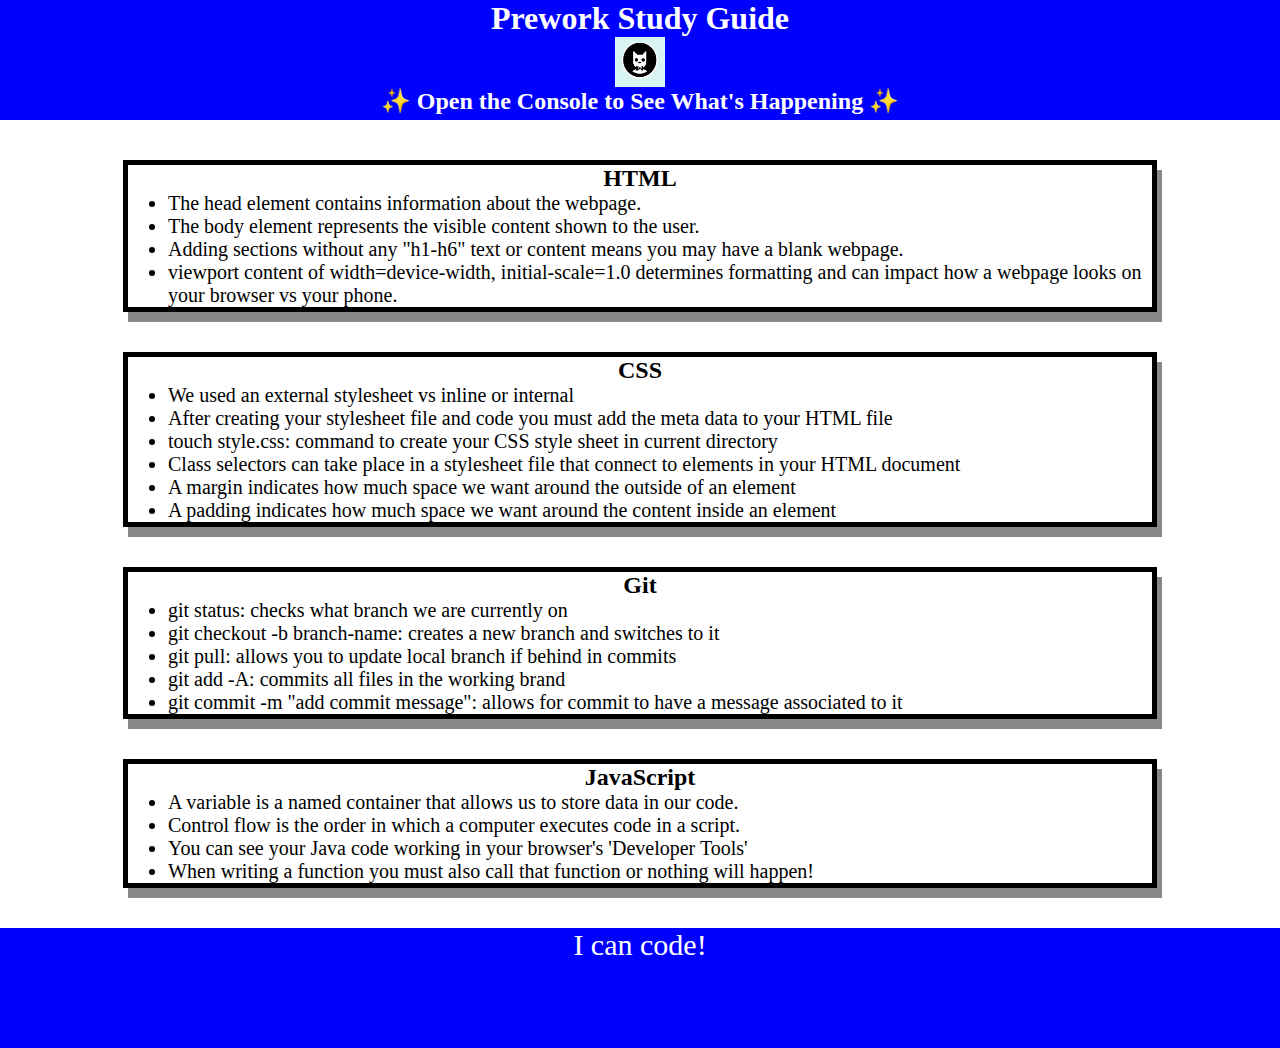
<file: index.html>
<!DOCTYPE html>
<html lang="en">
  <head>
    <meta charset="UTF-8" />
    <meta http-equiv="X-UA-Compatible" content="IE=edge" />
    <meta name="viewport" content="width=device-width, initial-scale=1.0" />
    <link rel="stylesheet" href="./assets/style.css">
    <title>Prework Study Guide</title>
  </head>
  <body>
    <header id="header">
      <h1>Prework Study Guide</h1>
      <img src="./assets/bowtie-cat.png" alt="Profile image of cat wearing a bow tie." />
      <h2>✨ Open the Console to See What's Happening ✨</h2>
    </header>
    <main></main>
      <section class="card" id="html-section">
        <h2>HTML</h2>
        <ul>
          <li>The head element contains information about the webpage.</li>
          <li>The body element represents the visible content shown to the user.</li>
          <li>Adding sections without any "h1-h6" text or content means you may have a blank webpage.</li>
          <li>viewport content of width=device-width, initial-scale=1.0 determines formatting and can impact how a webpage looks on your browser vs your phone.</li>
        </ul>
      </section>

      <section class="card" id="css-section">
        <h2>CSS</h2>
        <ul>
          <li> We used an external stylesheet vs inline or internal</li>
          <li> After creating your stylesheet file and code you must add the meta data to your HTML file</li>
          <li> touch style.css: command to create your CSS style sheet in current directory</li>
          <li> Class selectors can take place in a stylesheet file that connect to elements in your HTML document</li>
          <li>A margin indicates how much space we want around the outside of an element</li>
          <li>A padding indicates how much space we want around the content inside an element</li>

        </ul>
      </section>

      <section class="card" id="git-section">
        <h2>Git</h2>
        <ul>
          <li>git status: checks what branch we are currently on</li>
          <li>git checkout -b branch-name: creates a new branch and switches to it</li>
          <li>git pull: allows you to update local branch if behind in commits</li>
          <li>git add -A: commits all files in the working brand</li>
          <li>git commit -m "add commit message": allows for commit to have a message associated to it</li>
  
        </ul>
      </section>

      <section class="card" id="javescript-section">
        <h2>JavaScript</h2>
        <ul>
          <li>A variable is a named container that allows us to store data in our code.</li>
          <li>Control flow is the order in which a computer executes code in a script.</li>
          <li>You can see your Java code working in your browser's 'Developer Tools'</li>
          <li>When writing a function you must also call that function or nothing will happen!</li>

        </ul>
      </section>


    </main>

    <footer>
      <p>I can code!</p>
    </footer>
    <script src="./assets/script.js"></script>
  </body>
</html>
</file>
<file: assets/style.css>
* {
    margin: 0;
    padding: 0;
}
header,
footer {
    width: 100%;
    height: 120px;
    background-color: blue;
    color: white;
}
h1,
h2 {
    text-align: center;
}
img {
    display: block;
    height: 50px;
    width: 50px;
    margin-left: auto;
    margin-right: auto;
}
ul {
    padding-left: 40px;
    font-size: 20px;
}
p {
    text-align: center;
    font-size: 30px;
  }
  .card {
    width: 80%;
    margin: 40px auto;
    border: 5px solid black;
    box-shadow: 5px 10px #888888;
  }
</file>
